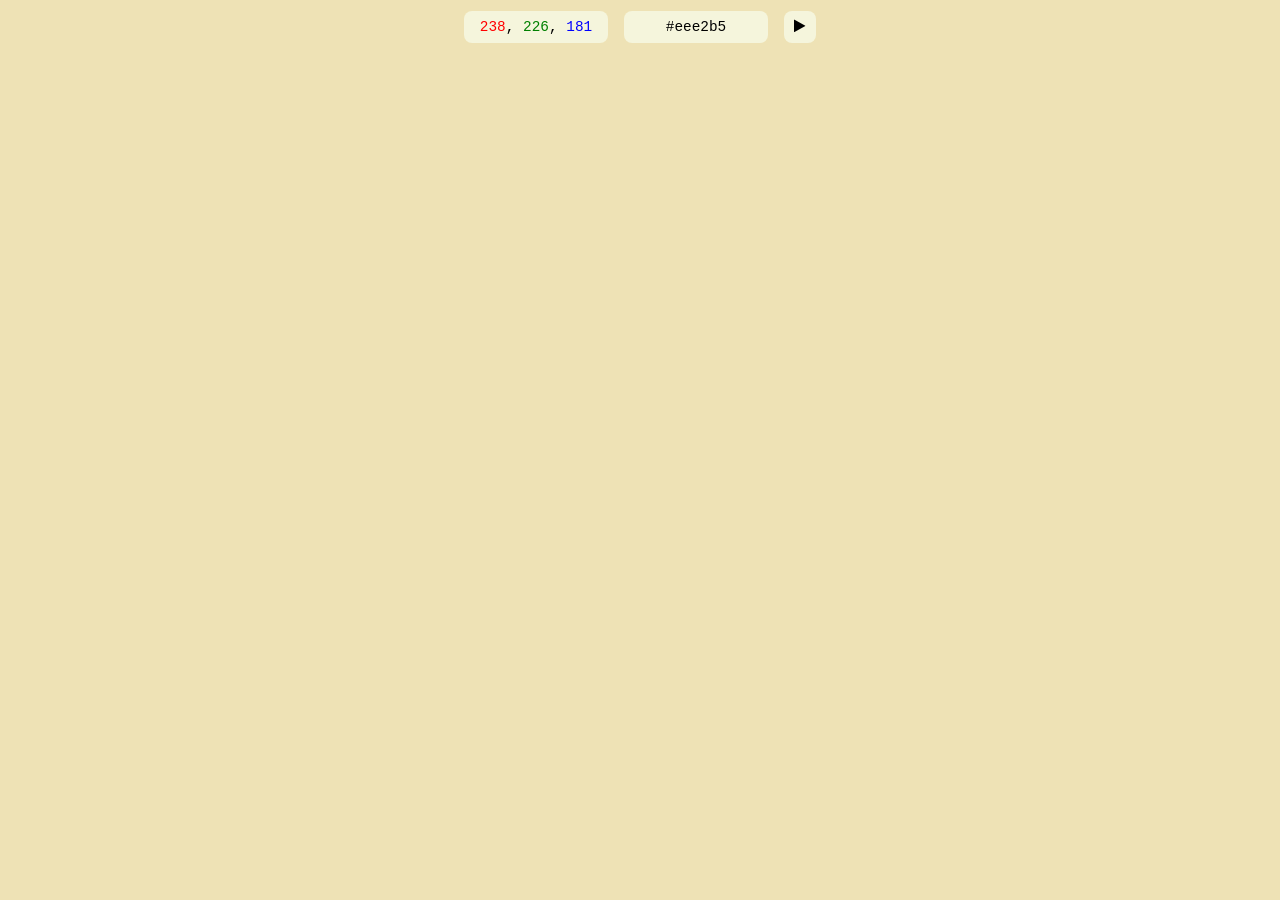
<file: index.html>
<!DOCTYPE html>
<html lang="en">

<head>
  <meta charset="UTF-8">
  <meta name="viewport" content="width=device-width, initial-scale=1.0">
  <meta name="description" content="A tool for finding (random) colors you like.">
  <meta name="author" content="telecter">

  <link rel="icon"
    href="data:image/svg+xml,<svg xmlns=%22http://www.w3.org/2000/svg%22 viewBox=%220 0 100 100%22><text y=%22.9em%22 font-size=%2290%22>🎨</text></svg>">
  <title>colors</title>
  <link rel="stylesheet" href="./index.css">
  <link rel="stylesheet" href="https://cdnjs.cloudflare.com/ajax/libs/font-awesome/4.7.0/css/font-awesome.min.css">
  <script src="./main.js" defer></script>
</head>

<body>
  <div class="box box-wide"><span id="color-red" contenteditable="plaintext-only"></span>, <span id="color-green"
      contenteditable="plaintext-only"></span>, <span id="color-blue" contenteditable="plaintext-only"></span></div>
  <div class="box box-wide" id="color-hex" contenteditable="plaintext-only" spellcheck="false"></div>
  <button class="box" id="play-btn"><i class="fa fa-play"></i></button>
</body>

</html>
</file>
<file: index.css>
body {
  font-family: ui-monospace, Menlo, Monaco, "Cascadia Mono", "Segoe UI Mono",
    "Roboto Mono", "Oxygen Mono", "Ubuntu Mono", "Source Code Pro", "Fira Mono",
    "Droid Sans Mono", "Consolas", "Courier New", monospace;
  text-align: center;
}

.box {
  background-color: beige;
  font-size: 0.9rem;
  padding: 0.5rem;
  border-radius: 0.5rem;
  margin: 0.2rem;
  min-width: 2rem;
  display: inline-block;
}

.box-wide {
  width: 8rem;
}

.box:focus {
  outline: none;
}

button {
  border: none;
  font-family: ui-monospace, Menlo, Monaco, "Cascadia Mono", "Segoe UI Mono",
    "Roboto Mono", "Oxygen Mono", "Ubuntu Mono", "Source Code Pro", "Fira Mono",
    "Droid Sans Mono", "Consolas", "Courier New", monospace;
}

button:hover {
  opacity: 90%;
}
button:active {
  opacity: 70%;
}

#color-red {
  color: red;
}

#color-green {
  color: green;
}

#color-blue {
  color: blue;
}
</file>
